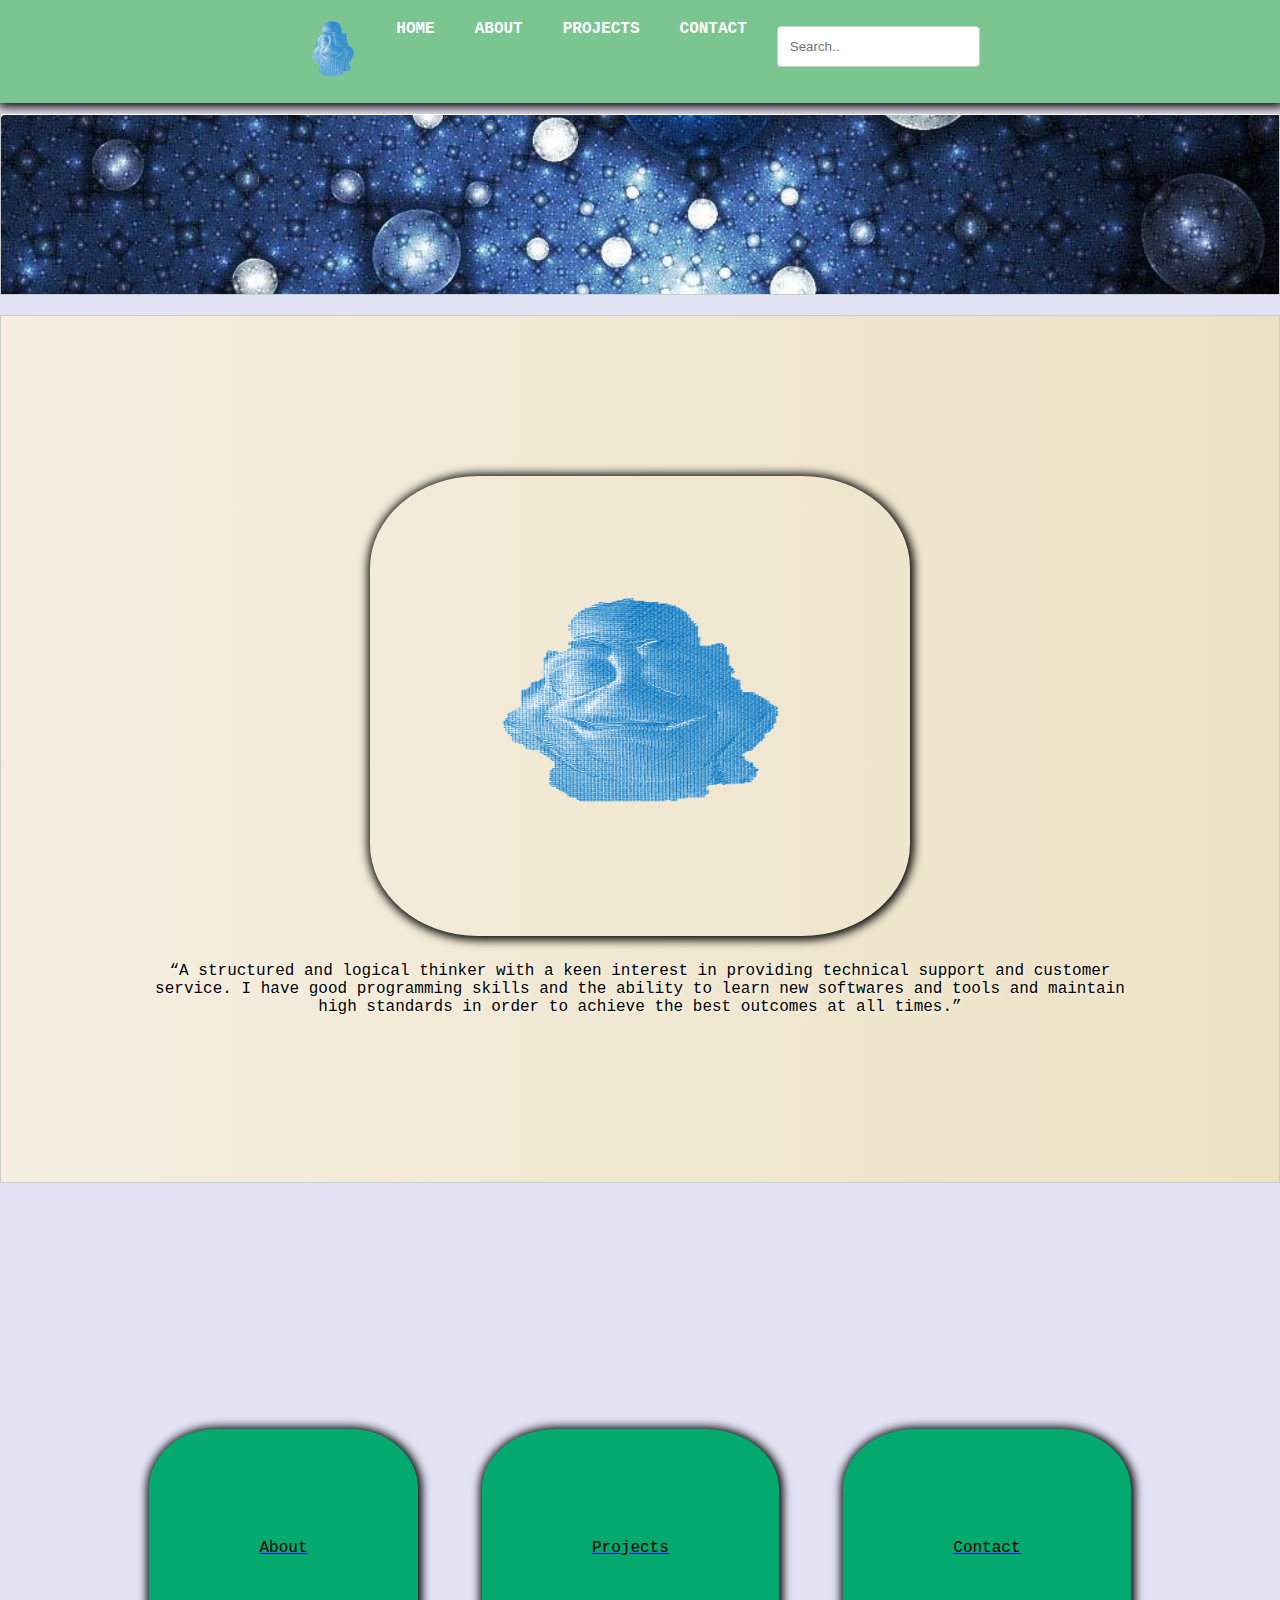
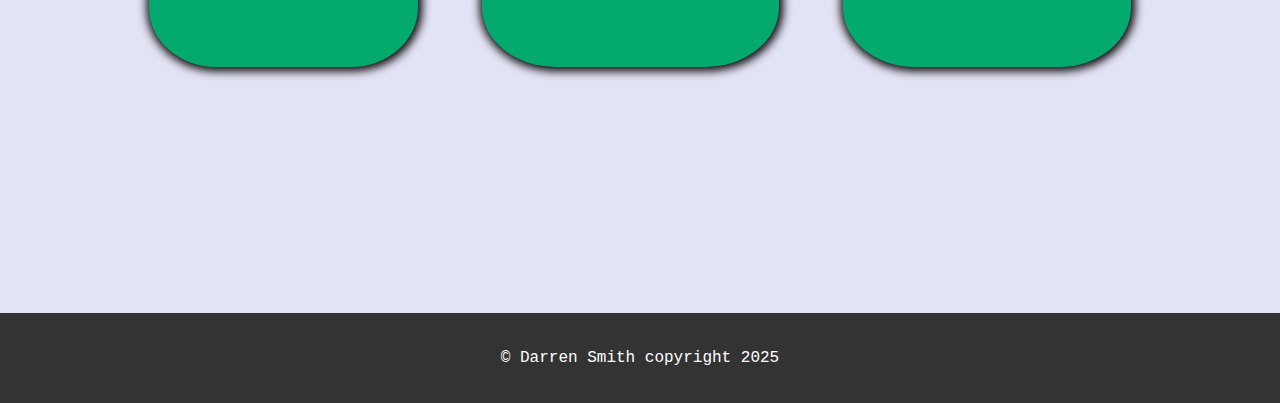
<file: index.html>
<!DOCTYPE html>
<html lang="en">
<head>
    <meta charset="UTF-8">
    <meta name="viewport" content="width=device-width, initial-scale=1.0">
    <title>NewDarrenPortfolio</title>
    <link rel="stylesheet" href="./assets/css/style.css">
</head>

<body>
    <!-- Navigation bar -->
    <nav class="navbar">
        <a class="logo">
            <img src="./assets/images/MonsterNormalnormal1.png" alt="MonsterNormalnormal1">
        </a>
        <a href="index.html">Home</a>
        <a href="about.html">About</a>
        <a href="projects.html">Projects</a>
        <a href="contact.html">Contact</a>
    <main class="searchbar">
        <input type="text" placeholder="Search..">
    </main> 
    </nav>
    <!-- Banner -->
    <main class ="Banner"></main>
    <!-- Home Page Container and Image -->
    <article class="HomeProjectAreaContainer"> 
        <img class="HomeImgContainer" src="./assets/images/MonsterNormalnormal1.png" alt="Profile">
        <p class="paratext">“A structured and logical thinker with a keen interest in providing technical support and customer service. I have good programming skills and the ability to learn new softwares and tools and maintain high standards in order to achieve the best outcomes at all times.”</p>
    </article>
    <!-- Home Page Buttons -->
    <main class="HomeButtonsContainer">
        <a href = "./about.html" ><div class="HomeButtons">About</div></a>
        <a href = "./projects.html" ><div class="HomeButtons">Projects</div></a>
        <a href = "./contact.html" ><div class="HomeButtons">Contact</div></a>
    </main>
    <!-- Footer -->
    <footer>
        <p>© Darren Smith copyright 2025</p>
    </footer>
</body>
</html>
</file>
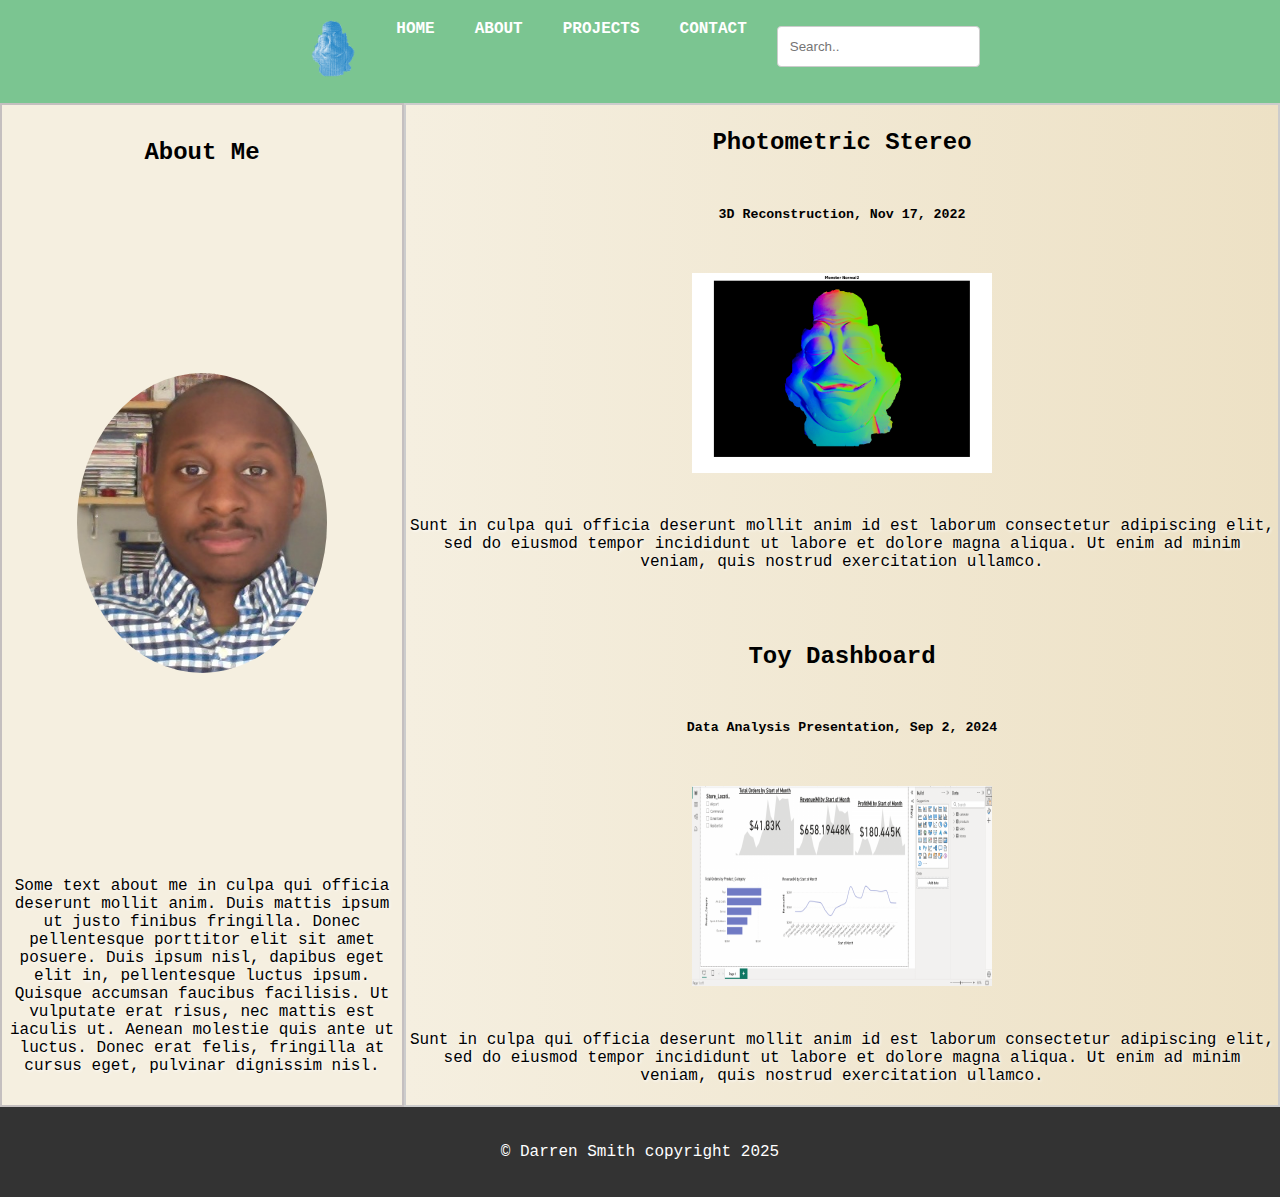
<file: about.html>
<!DOCTYPE html>
<html lang="en">
<head>
    <meta charset="UTF-8">
    <meta name="viewport" content="width=device-width, initial-scale=1.0">
    <title>About</title>
    <link rel="stylesheet" href="./assets/css/style.css">
</head>
<body>
    <!-- Navigation bar -->
    
    <nav class="navbar">
        <a class="logo">
            <img src="./assets/images/MonsterNormalnormal1.png" alt="MonsterNormalnormal1">
        </a>
        <a href="index.html">Home</a>
        <a href="about.html">About</a>
        <a href="projects.html">Projects</a>
        <a href="contact.html">Contact</a>
    <main class="searchbar">
        <input type="text" placeholder="Search..">
    </main> 
    </nav>
    <!-- About Me Page -->
    <article class="AboutMePageContainer">
        <article class="AboutMePageSideContainer">
            <h2>About Me</h2>
            <img class="profilePic" src="./assets/images/DarrenProfile.jpg" alt="Profile">
            <p class="paratext">Some text about me in culpa qui officia deserunt mollit anim. 
                Duis mattis ipsum ut justo finibus fringilla. Donec pellentesque porttitor elit sit amet posuere. Duis ipsum nisl, dapibus eget elit in, pellentesque luctus ipsum.
                 Quisque accumsan faucibus facilisis. Ut vulputate erat risus, nec mattis est iaculis ut. Aenean molestie quis ante ut luctus. Donec erat felis, fringilla at cursus eget, pulvinar dignissim nisl. </p>
           
        </article>
        <article class="AboutMyProjectsContainer"> <!-- Content area where i add some image of two project and text-->
            <h2>Photometric Stereo</h2>
            <h5>3D Reconstruction, Nov 17, 2022</h5>
            
            <img class="AboutProjectPic1" src="./assets/images/photometricStereo_SurfaceMap.png" alt="Profile">
            <p class="paratext">Sunt in culpa qui officia deserunt mollit anim id est laborum consectetur adipiscing elit, sed do eiusmod tempor incididunt ut labore et dolore magna aliqua. Ut enim ad minim veniam, quis nostrud exercitation ullamco.</p>
            <br>
            <h2>Toy Dashboard</h2>
            <h5>Data Analysis Presentation, Sep 2, 2024</h5>
            
            <img class="AboutProjectPic2" src="./assets/images/Toy_Dashboard.png" alt="Profile">
            
            <p class="paratext">Sunt in culpa qui officia deserunt mollit anim id est laborum consectetur adipiscing elit, sed do eiusmod tempor incididunt ut labore et dolore magna aliqua. Ut enim ad minim veniam, quis nostrud exercitation ullamco.</p>
        </article>
    </article>
    

    <!-- Footer -->
    <footer>
        <p>© Darren Smith copyright 2025</p>
    </footer>
</body>
</html>
</file>
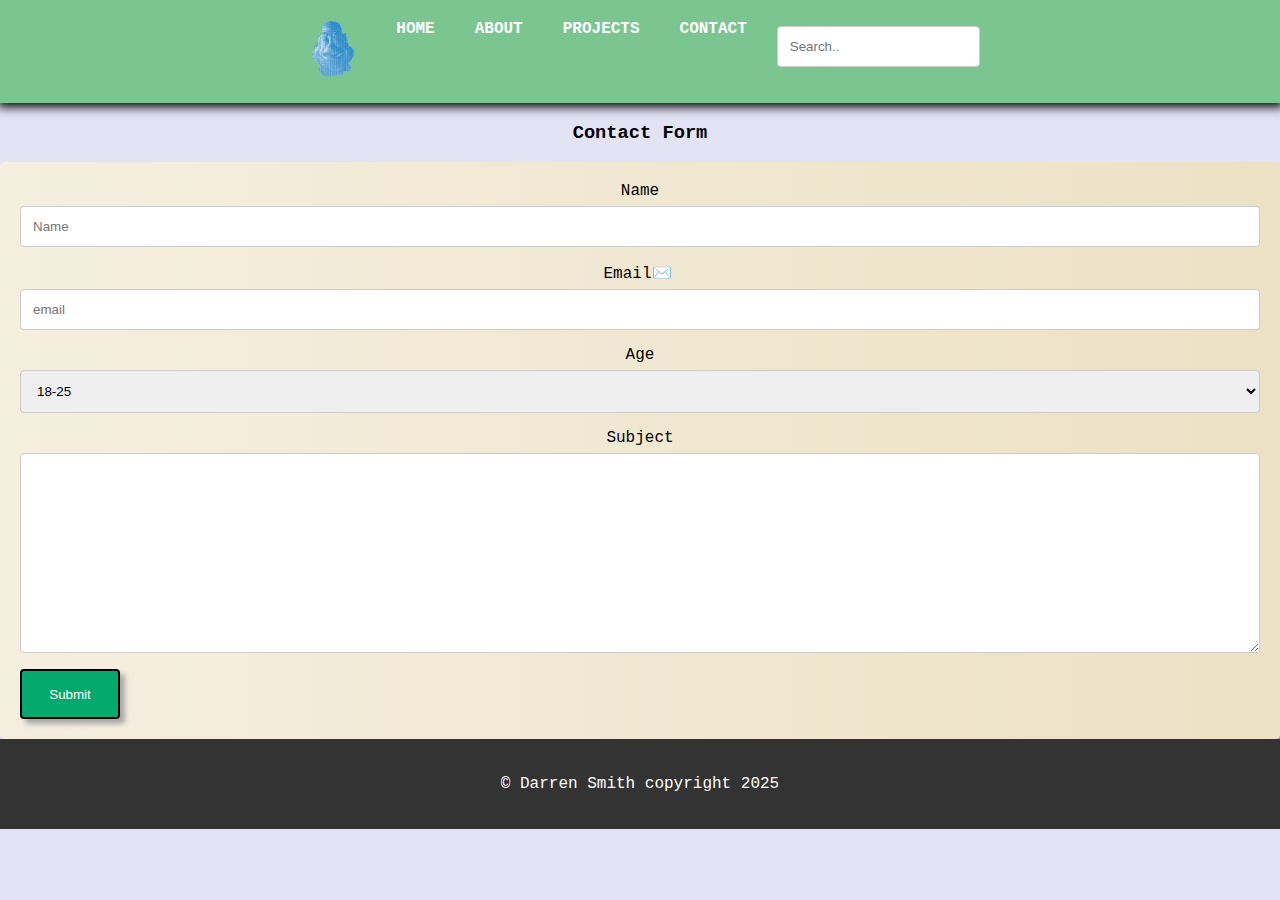
<file: contact.html>
<!DOCTYPE html>
<html lang="en">
<head>
    <meta charset="UTF-8">
    <meta name="viewport" content="width=device-width, initial-scale=1.0">
    <title>Contacts</title>
    <link rel="stylesheet" href="./assets/css/style.css">
</head>
<body>
     <!-- Navigation bar -->
    
    <nav class="navbar">
        <a class="logo">
            <img src="./assets/images/MonsterNormalnormal1.png" alt="MonsterNormalnormal1">
        </a>
        <a href="index.html">Home</a>
        <a href="about.html">About</a>
        <a href="projects.html">Projects</a>
        <a href="contact.html">Contact</a>
    <main class="searchbar">
        <input type="text" placeholder="Search..">
    </main> 
    </nav>
    <!-- Contacts Form -->
    <form action="/action_page.php">
        <h3>Contact Form</h3>

        <div class="container">
          <form action="/action_page.php">
            <label for="Name">Name</label>
            <input type="text" id="Name" name="Name" placeholder="Name">
        
            <label for="email" class="email-label">Email</label>
            <input type="text" id="email" name="Email" placeholder="email">
        
            <label for="dropdwn">Age</label>
            <select id="Age" name="Age">
              <option value="Opt1">18-25</option>
              <option value="Opt2">26-34</option>
              <option value="Opt3">34-42</option>
              <option value="Opt3">42+</option>
            </select>
        
            <label for="message">Subject</label>
            <textarea id="message" name="Message" placeholder="" style="height:200px"></textarea>
        
            <input type="submit" value="Submit">
          </form>
        </div>
    <!-- Footer -->
    <footer>
        <p>© Darren Smith copyright 2025</p>
    </footer>
</body>
</html>
</file>
<file: assets/css/style.css>
/* General Parameters */
body {
    font-family: "Lucida Console", "Courier New", monospace;
    margin: 0;
    padding: 0;
    text-align: center;
    background: rgb(213, 212, 242, 0.66);
}

header {
    padding: 20px 0;
}

.paratext{
    text-shadow: 1px 1px 3px white;
}


/* Flexbox navigation */
.navbar {
   
    display: flex;
    justify-content: center;
    background-color: rgba(68, 180, 92, 0.66);
    padding: 10px;
    box-shadow: 1px 1px 10px 3px;
}

.navbar a {
    color: white;
    padding: 10px 20px;
    text-decoration: none;
    text-transform: uppercase;
    font-weight: bold;
}

.navbar a:hover {
    background-color: rgba(183, 229, 193, 0.3);
}

/*Nav Logo */

.logo{
    display: flex;
    
    justify-content: left;
    
    height: 60px;

}
.searchbar{
    display: flex;

    justify-content: right;
    padding: 10px;
}

/*Banner added below the Naviation in Home Page */
.Banner{
    flex-wrap: wrap;
    display: flex;
    justify-content: space-evenly;
    align-items: center;
    margin: 10px auto;
    padding: 90px;
    background-image:url("../images/Background_Banner.png");
    border: 1px solid #ccc;
    max-width: 1200px;
}

/* Home Page Flexi containers --------------------------------------------- */

.HomeProjectAreaContainer{
    flex-wrap: wrap;
    display: flex;
    justify-content: space-evenly;
    align-items: center;
    margin: 20px auto;
    padding: 150px;
    background-image: linear-gradient(to right, rgba(245, 239, 224, 1), rgb(237, 225, 197));
    border: 1px solid #ccc;
    max-width: 1200px;
}
.HomeButtonsContainer{
    display: flex;
    flex-direction: row;
    max-width: 1200px;
    height: 500px;
    margin: 20px auto;
    padding: 95px;
    background-image: linear-gradient(to right, rgba(245, 239, 224, 0), rgb(237, 225, 197, 0));
    
    /* Flexbox alignment properties */
    justify-content: space-evenly;
    align-items: center;
}

.HomeImgContainer{
    display: flex;
    justify-content: center;
    padding: 120px;
    margin: 10px;
    width: 300px;
    height: 220px;
    border-radius: 20%;
    box-shadow: 1px 1px 10px 3px;
}

/* Buttons in the home page --------------------------------------- */
.HomeButtons {
    background-color: #04AA6D;
    color: black;
    padding: 110px;
    margin: 10px;
    text-align: center;
    justify-content: center;
    border-radius: 25%;
    box-shadow: 1px 1px 10px 3px;
}

/* Homepage buttons hover animation --------------------------------- */
.HomeButtons:hover{
    animation-name: stretch;
    animation-duration: 3.5s; 
    animation-timing-function: ease-out; 
    animation-delay: 0.2s;
    animation-direction: alternate;
    animation-iteration-count: infinite;
    animation-fill-mode: none;
    animation-play-state: running; 
}

@keyframes stretch {
    0% {
      transform: scale(1);
      background-color: #04AA6D;
      border-radius: 25%;
    }
    50% {
      background-color: #97aa04;
      border-radius: 50%;
    }
    100% {
      transform: scale(1.5);
      background-color: #aa0404;
      border-radius: 100%;
    }
  }

/*About Area -----------------------------------*/

/* Flexi Containers for the Area Page */
.AboutMePageContainer{
    display: flex;

    /*flex-wrap: wrap;*/
}
.AboutMePageSideContainer{
    display: flex;

    /* TODO: what happens when we change this? */
    flex-direction: column;
    width: 400px;
    height: 1000px;
    /*margin: 20px auto;
    padding: 150px;*/
    background-color: rgba(245, 239, 224, 1);

    border: 2px solid #c4bfbf;

    /* Flexbox alignment properties */
    justify-content: space-around;
    /* TODO: flex-start, center, space-between */
    align-items: center;
    /* TODO: flex-start, center, flex-end */
}
.AboutMyProjectsContainer{
    display: flex;

    /* TODO: what happens when we change this? */
    flex-direction: column;
    width: 1800px;
    height: 1000px;
    /*margin: 20px auto;
    padding: 150px;*/
    background-image: linear-gradient(to right, rgba(245, 239, 224, 1), rgb(237, 225, 197));
    border: 2px solid #ccc;

    /* Flexbox alignment properties */
    justify-content: space-around;
    /* TODO: flex-start, center, space-between */
    align-items: center;
    /* TODO: flex-start, center, flex-end */
}

/*Picture for About me Page */
.profilePic {
    display: flex;
    justify-content: center;
    padding: 150px;
    margin: 10px;
    width: 250px;
    height: 300px;
    border-radius: 50%;
}

.AboutProjectPic1{
    display: flex;
    
    justify-content: center;
    
    width: 300px;
    height: 200px;
    padding: 10px;
    margin: 10px;

}
.AboutProjectPic2{
    display: flex;
    justify-content: center;
    width: 300px;
    height: 200px;
    padding: 10px;
    margin: 10px;
}

/*Image Gallery for Projects Likely to be improved maybe with Bootstrap -------------- */
.row {
  display: flex;
  flex-wrap: wrap;
  padding: 0 4px;
  background-image: linear-gradient(to right, rgba(245, 239, 224, 1), rgb(237, 225, 197));
  border: 2px solid black;
}

/* Create four equal columns that sits next to each other */
.column {
    flex: 25%;
    max-width: 25%;
    padding: 0 4px;
}
  
.column img {
    margin-top: 8px;
    vertical-align: middle;
}

/*Contact Form -------------------------------------------------*/

/* Dropdown button */

.dropbtn{
    background-color: blueviolet;
    color: white;
    padding: 16p;
    font-size: 16px;
    border: none;
  
}

.dropdown{
    position: relative;
    display: inline-block;
}
  
.dropdown-content {
    display: none;
    position: absolute;
    background-color: #f1f1f1;
    min-width: 160px;
    box-shadow: 0px 8px 16px 0px rgba(0,0,0,0.2);
    z-index: 1;
}
    
.dropdown-content a {
    color: black;
    padding: 12px 16px;
    text-decoration: none;
    display: block;
}
    
.dropdown-content a:hover {
    background-color: #ddd;
}
    
.dropdown:hover .dropdown-content {
    display: block;
}
    
.dropdown:hover .dropbtn {background-color: #3e8e41;}
  
/*Form
  
/* Style inputs with type="text", select elements and textareas */
input[type=text], select, textarea {
    width: 100%; /* Full width */
    padding: 12px; /* Some padding */ 
    border: 1px solid #ccc; /* Gray border */
    border-radius: 4px; /* Rounded borders */
    box-sizing: border-box; /* Make sure that padding and width stays in place */
    margin-top: 6px; /* Add a top margin */
    margin-bottom: 16px; /* Bottom margin */
    resize: vertical /* Allow the user to vertically resize the textarea (not horizontally) */
}
    
/* Pseudo-elements for Email and Phone Labels */
/* Added ✉️ and 📞 icons before the labels */

/* ::before pseudo-element for <h1> */
.email-label::after {
    content: "✉️";
    font-size: 1rem;
    margin-right: 5px;
}

.phone-label::after {
    content: "📞";
    font-size: 1rem;
    margin-right: 5px;
    
}

/* Styled the submit button with a specific background color etc */
input[type=submit] {
    background-color: #04AA6D;
    color: white;
    height: 50px;
    width: 100px;
    padding: 12px 20px;
    border: 2px solid black;
    border-radius: 4px;
    cursor: pointer;
    box-shadow: 5px 5px 5px #aaaaaa;
}
    
/* When moving the mouse over the submit button, added a darker green color &  animation button move*/
input[type=submit]:hover {
    background-color: #45a049;
    height: 50px;
    width: 100px;
    margin: 20;
    animation: pulse 3s ease infinite alternate, nudge 5s linear infinite alternate;          
}
               
@keyframes nudge { 0%, 100% 
    {
        transform: translate(0, 0);
    }
    50%
    
    { 
        transform: translate(150px, 0);
    }
    80%
    {
        transform: translate(-150px, 0);
    }
}  
/* Added a background color and some padding around the form */
.container {
    display: flex;
    flex-direction: column;
    border-radius: 5px;
    border-color: black;
    background-image: linear-gradient(to right, rgba(245, 239, 224, 1), rgb(237, 225, 197));
    padding: 20px;
    box-shadow: 5px 5px 5px #aaaaaa;
}
/* foooter */
footer {
    display: flex;
    flex-direction: row;
    justify-content: space-evenly;
    text-align: center;
    background-color: #333;
    color: white;
    padding: 20px;
    max-width: 1700px;
}
</file>
